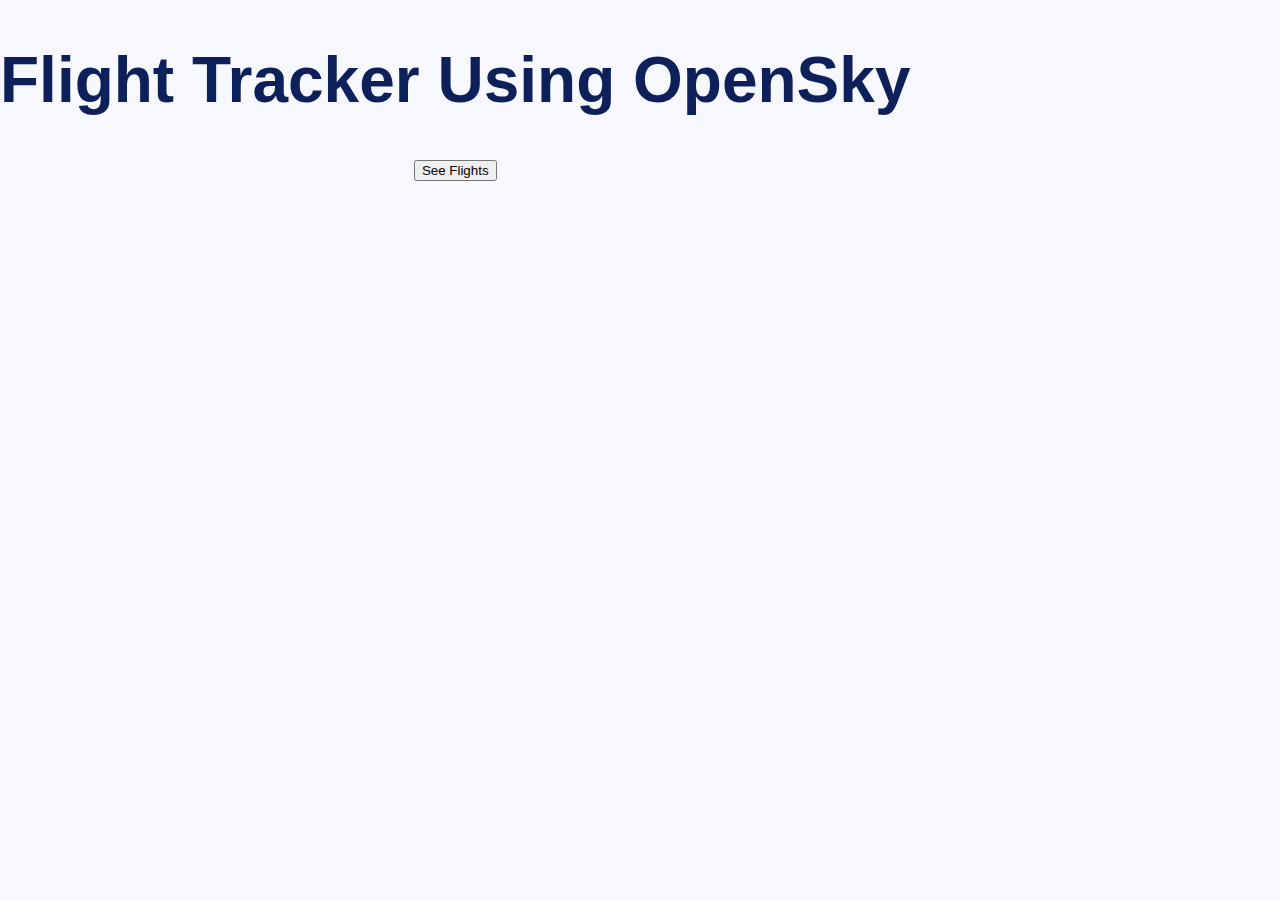
<file: index.html>
<!DOCTYPE html>
<html lang="en">
<head>
    <meta charset="UTF-8">
    <meta name="viewport" content="width=device-width, initial-scale=1.0">
    <title>Simple Flight Tracker</title>
    <link rel="stylesheet" href="style.css"><!--CSS-->
</head>
<body>
    <!--User input for geographical boundary box, find aircraft in this box using API-->
    <div id="container">
        <h1>Flight Tracker Using OpenSky</h1>

        <button onclick="callAPI()">See Flights</button>
    </div>

    <!--TESTING Output-->
    <div id="flights"></div>

    <script src="openSky.js"></script><!--JS-->
</body>
</html>
</file>
<file: style.css>
/*Color Constants*/
:root{
    --dark-blue: hsl(225, 75%, 20%);
    --dark-blue-shadow: hsl(225, 75%, 20%, 20%);
    --light-blue: hsl(225, 75%, 98%);
    
    --button-static: hsl(225, 75%, 80%);
    --button-clicked: hsl(225, 76%, 10%);
    --button-held: hsl(225, 75%, 25%);
}


/*Changes your normal HTML elements*/
body{
    display: flex;
    margin: 0;
    height: 100vh;
    font-family: Helvetica;
    color: var(--dark-blue);;
    background-color: var(--light-blue);
}

h1{
    font-size: 4em;
}


/*Testing a new UI layout for map.html, map taking 2/3 on the left and a side bar on the right third*/
#mapContainer{
    display: flex;
    flex: 1;
}

#map{
    display: flex;
    width: 80%;
    border: 2px solid black;
}

#sideBar{
    display: flex;
    width: 20%;
    flex-direction: column;
    text-align: center;
    border: 2px solid black;
    background-color: var(--light-blue);
}

#navContainer{
    flex: 0 0 auto;
    display: flex;
    justify-content: center;
}

/*Navigation Button and Container*/
#navBtn{
    display: flex;
    font-size: 1.5em;
    font-weight: bold;
    text-decoration: none;
    align-items: center;
    justify-content: center;
    width: 150px;
    height: 50px;
    border-radius: 10px;
    border: none;
    margin-left: 1em;
    margin-right: 1em;
    margin-bottom: 1em;
    color: white;
    background-color: var(--button-static);
    cursor: pointer;
}

#navBtn:hover{
    background-color: var(--button-clicked);
}


/*General centered container for a DIV*/
#container{
    text-align: center;
}


/*Container for ALL flight boxes, allows the indiv boxes to be in line and spaced with one another*/
#flights{
    display: flex;                              /*Allows the boxes of info to be side by side*/
    justify-content: center;
    flex-wrap: wrap;                            /*If the amount of boxes exceeds the max width, start on a new line*/
    margin-top: 2em;
}

/*These are the inidivudal flights and their information in a box*/
.indivFlight{
    font-size: 1.5em;
    text-align: center;
    width: 300px;
    height: 320px;
    margin-left: 1em;
    margin-right: 1em;
    margin-bottom: 2em;
    border-radius: 15px;
    color: var(--light-blue);
    background-color: var(--dark-blue);
    box-shadow: 5px 5px 15px var(--dark-blue-shadow);
}
</file>
